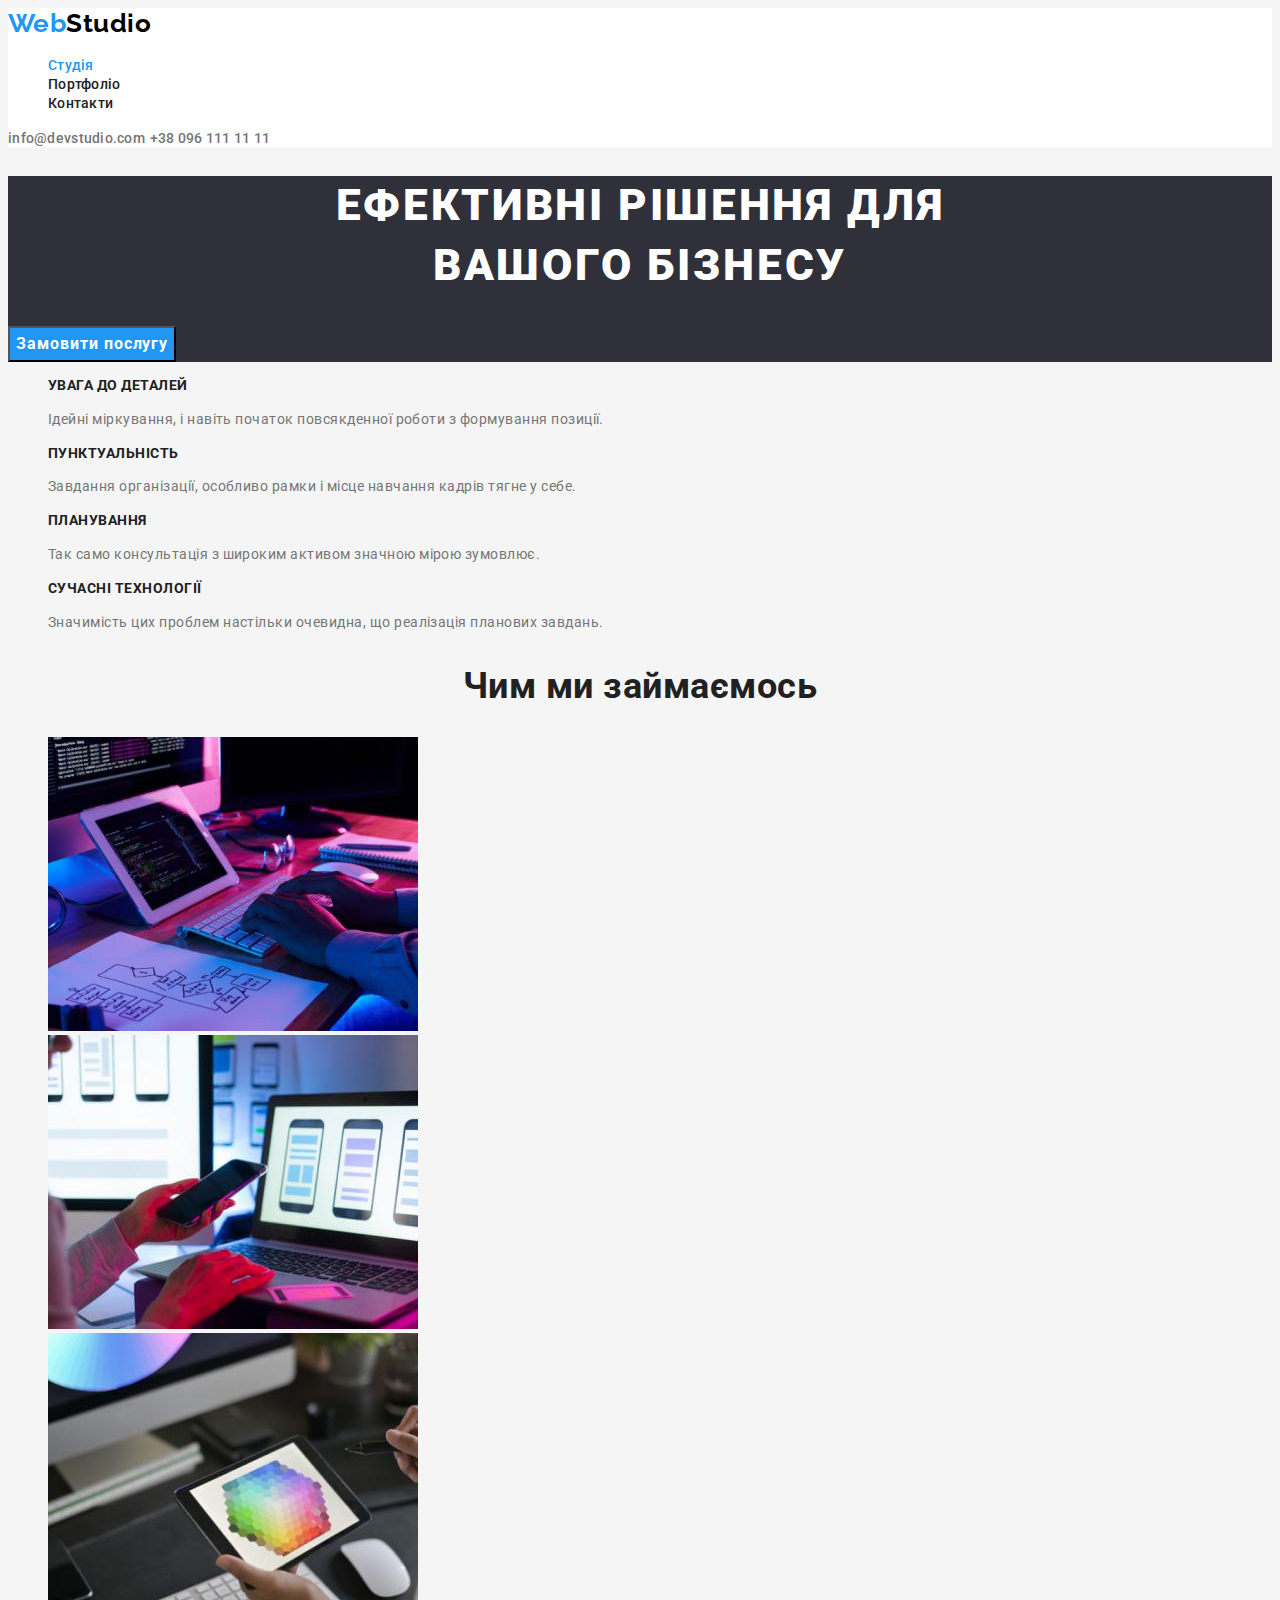
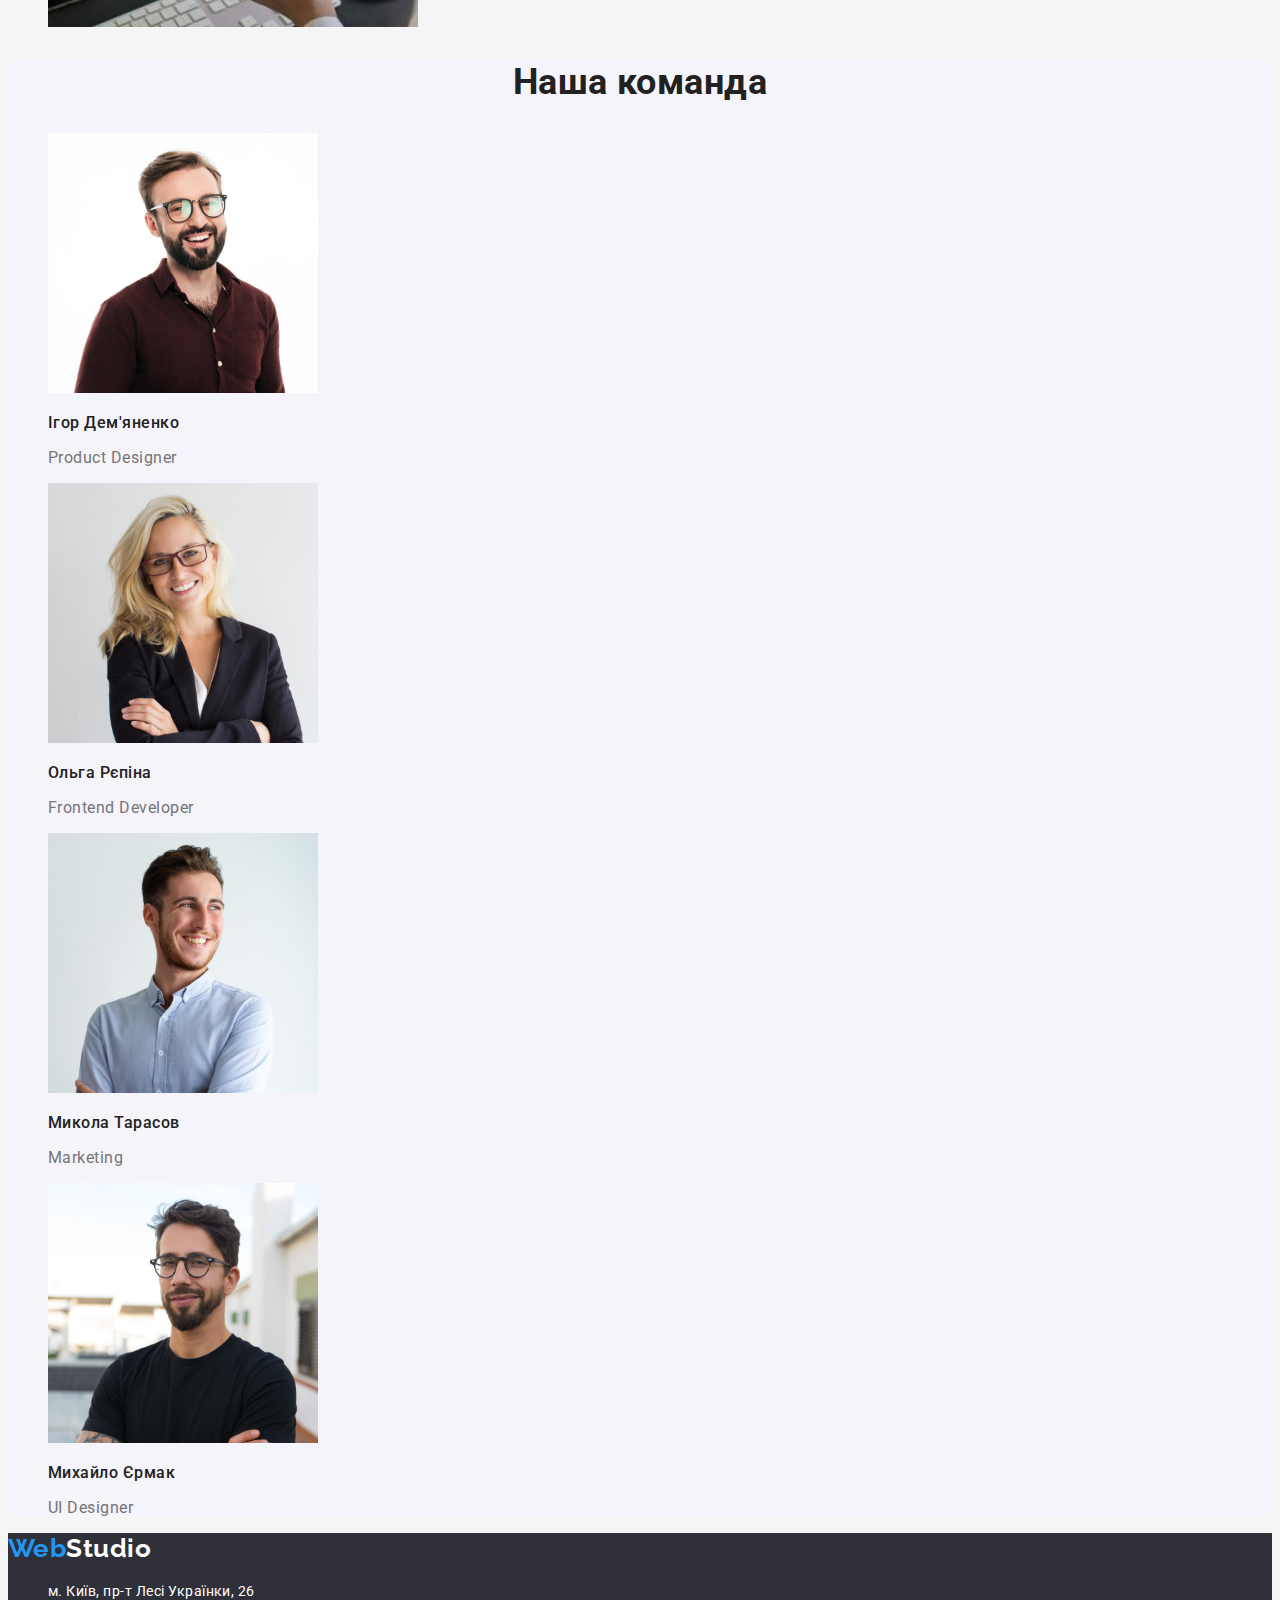
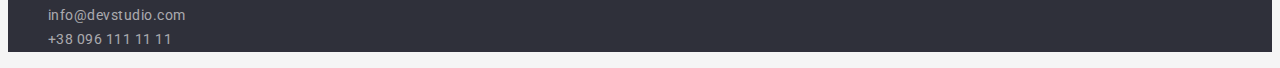
<file: index.html>
<!DOCTYPE html>
<html lang="uk">
  <head>
    <meta charset="UTF-8" />
    <meta http-equiv="X-UA-Compatible" content="IE=edge" />
    <meta name="viewport" content="width=device-width, initial-scale=1.0" />
    <title>WebStudio</title>
    <link
      href="https://fonts.googleapis.com/css2?family=Raleway:wght@700&family=Roboto:wght@400;500;700;900&display=swap"
      rel="stylesheet"
    />
    <link rel="stylesheet" href="./css/styles.css" />
  </head>
  <body>
    <header class="header-background">
      <!--Logo with link function-->
      <a class="logo" href="./index.html"
        ><span class="logo-color">Web</span>Studio</a
      >
      <!--Navigations-->
      <nav>
        <ul class="ul-marker">
          <li>
            <a class="nav-link current" href="./index.html">Студія</a>
          </li>
          <li>
            <a class="nav-link" href="./portfolio.html">Портфоліо</a>
          </li>
          <li>
            <a class="nav-link" href="contacts">Контакти</a>
          </li>
        </ul>
      </nav>
      <!--Link to mail and tel-->
      <a class="header-contacts" href="mailto:info@devstudio.com"
        >info@devstudio.com</a
      >
      <a class="header-contacts" href="tel:++380961111111">+38 096 111 11 11</a>
    </header>
    <main>
      <section class="hero-section">
        <!--Service order button-->
        <h1 class="hero-title">
          Ефективні рішення для <br />
          вашого бізнесу
        </h1>
        <button type="button" class="hero-button">Замовити послугу</button>
      </section>
      <!--Benefits at work-->
      <section>
        <h2 hidden>Переваги у роботі</h2>
        <ul class="ul-marker">
          <li>
            <h3 class="benefits-title">Увага до деталей</h3>
            <p class="benefits-description">
              Ідейні міркування, і навіть початок повсякденної роботи з
              формування позиції.
            </p>
          </li>
          <li>
            <h3 class="benefits-title">Пунктуальність</h3>
            <p class="benefits-description">
              Завдання організації, особливо рамки і місце навчання кадрів тягне
              у себе.
            </p>
          </li>
          <li>
            <h3 class="benefits-title">Планування</h3>
            <p class="benefits-description">
              Так само консультація з широким активом значною мірою зумовлює.
            </p>
          </li>
          <li>
            <h3 class="benefits-title">Сучасні технології</h3>
            <p class="benefits-description">
              Значимість цих проблем настільки очевидна, що реалізація планових
              завдань.
            </p>
          </li>
        </ul>
      </section>
      <!--Pictures showing what the company does-->
      <section>
        <h2 class="work-title">Чим ми займаємось</h2>
        <!--Photos of the work process-->
        <ul class="ul-marker">
          <li>
            <img
              src="./images/img.jpg"
              alt="Друк коду на планшеті та ПК"
              width="370"
            />
          </li>
          <li>
            <img
              src="./images/img(1).jpg"
              alt="Оптимізація контенту під смартфон"
              width="370"
            />
          </li>
          <li>
            <img
              src="./images/img(2).jpg"
              alt="Палітра кольорів на планшеті"
              width="370"
            />
          </li>
        </ul>
      </section>
      <!--Team-->
      <section class="team-section">
        <h2 class="team-title">Наша команда</h2>
        <ul class="ul-marker">
          <li>
            <img
              src="./images/igor_dem.jpg"
              alt="Фото Ігор Дем'яненко"
              width="270"
            />
            <h3 class="name-title">Ігор Дем'яненко</h3>
            <p class="position">Product Designer</p>
          </li>
          <li>
            <img
              src="./images/olga_rep.jpg"
              alt="Фото Ольга Рєпіна"
              width="270"
            />
            <h3 class="name-title">Ольга Рєпіна</h3>
            <p class="position">Frontend Developer</p>
          </li>
          <li>
            <img
              src="./images/mykola_tar.jpg"
              alt="Фото Микола Тарасов"
              width="270"
            />
            <h3 class="name-title">Микола Тарасов</h3>
            <p class="position">Marketing</p>
          </li>
          <li>
            <img
              src="./images/mych_ermak.jpg"
              alt="Фото Михайло Єрмак"
              width="270"
            />
            <h3 class="name-title">Михайло Єрмак</h3>
            <p class="position">UI Designer</p>
          </li>
        </ul>
      </section>
    </main>
    <footer class="footer">
      <!--Logo with link function in footer-->
      <a class="footer-logo" href="./index.html"
        ><span class="logo-color">Web</span>Studio</a
      >
      <address>
        <ul class="ul-marker">
          <li>
            <a
              class="actual-address"
              href="https://goo.gl/maps/ESzZUhJskt2W4xpu5"
              target="_blank"
              rel="noopener noreferrer"
              >м. Київ, пр-т Лесі Українки, 26</a
            >
          </li>
          <li>
            <a class="footer-contacts" href="mailto:info@devstudio.com"
              >info@devstudio.com</a
            >
          </li>
          <li>
            <a class="footer-contacts" href="tel:++380961111111"
              >+38 096 111 11 11</a
            >
          </li>
        </ul>
      </address>
    </footer>
  </body>
</html>
</file>
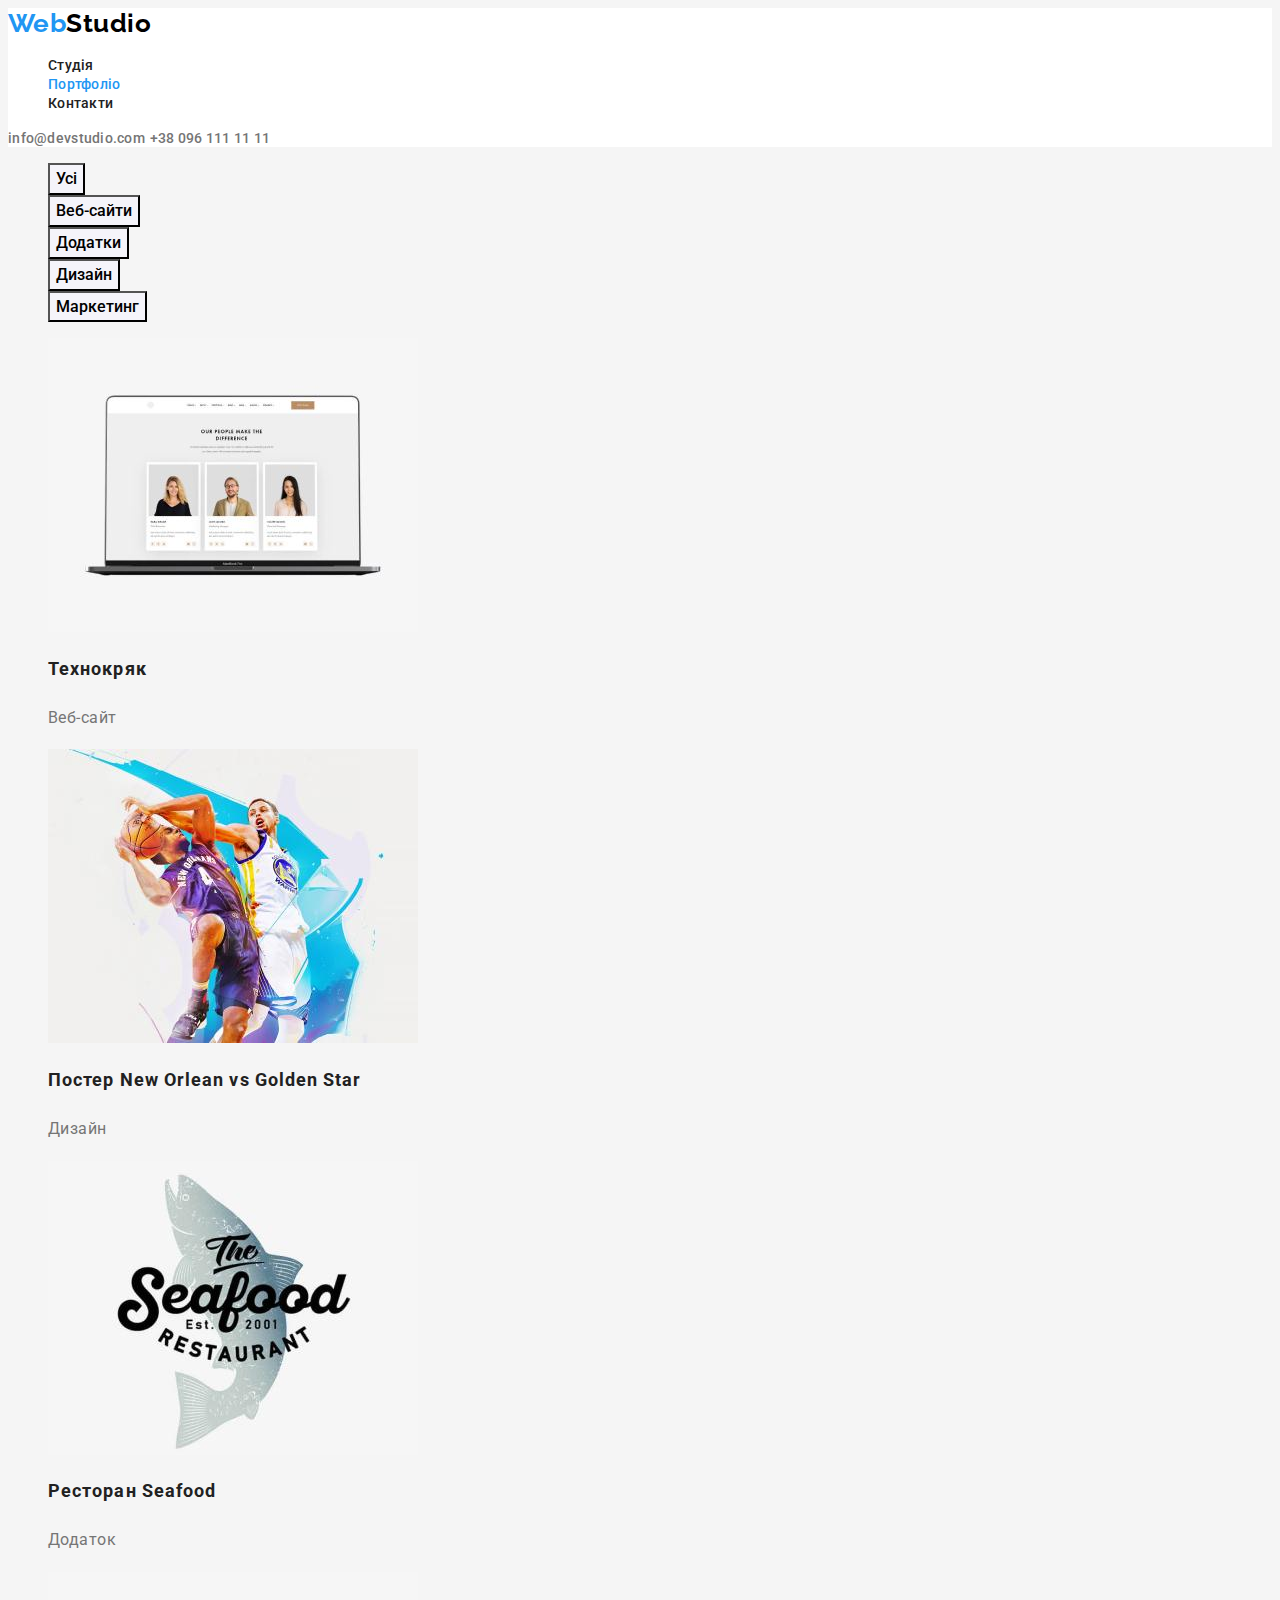
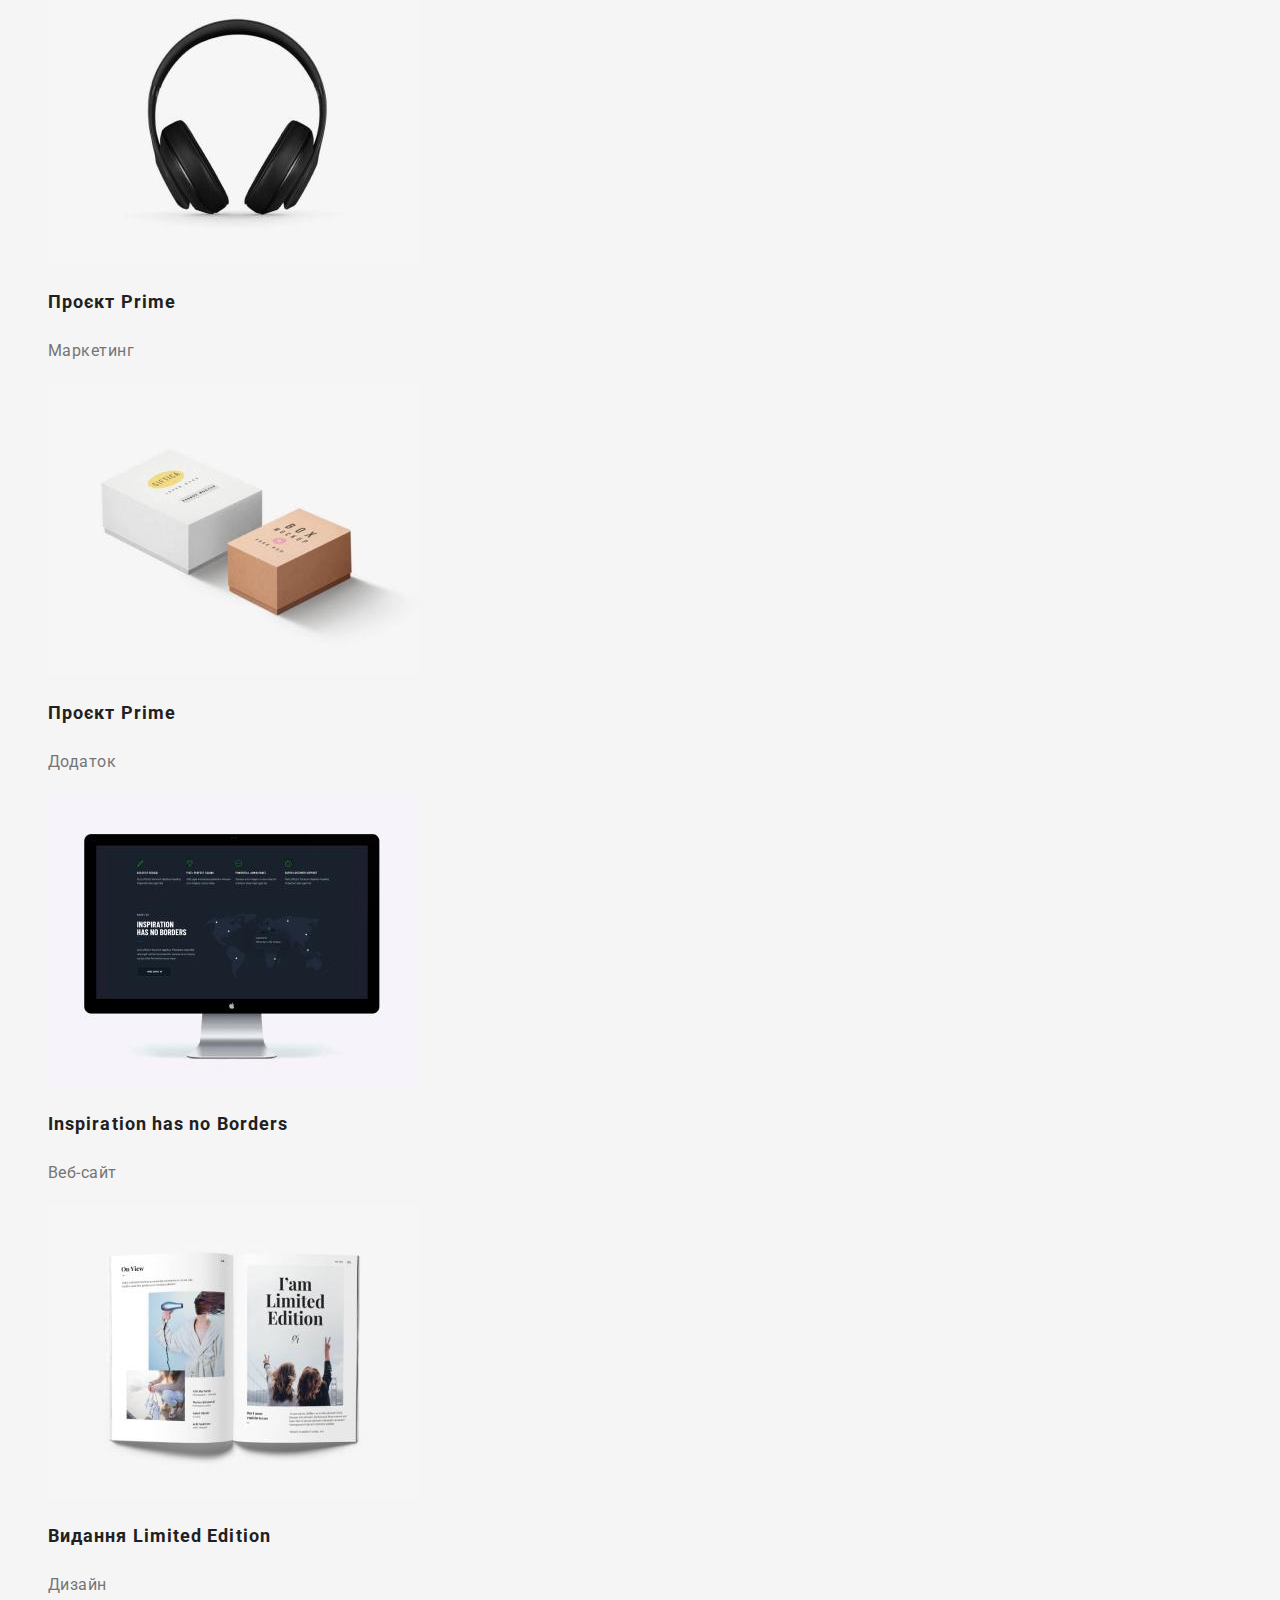
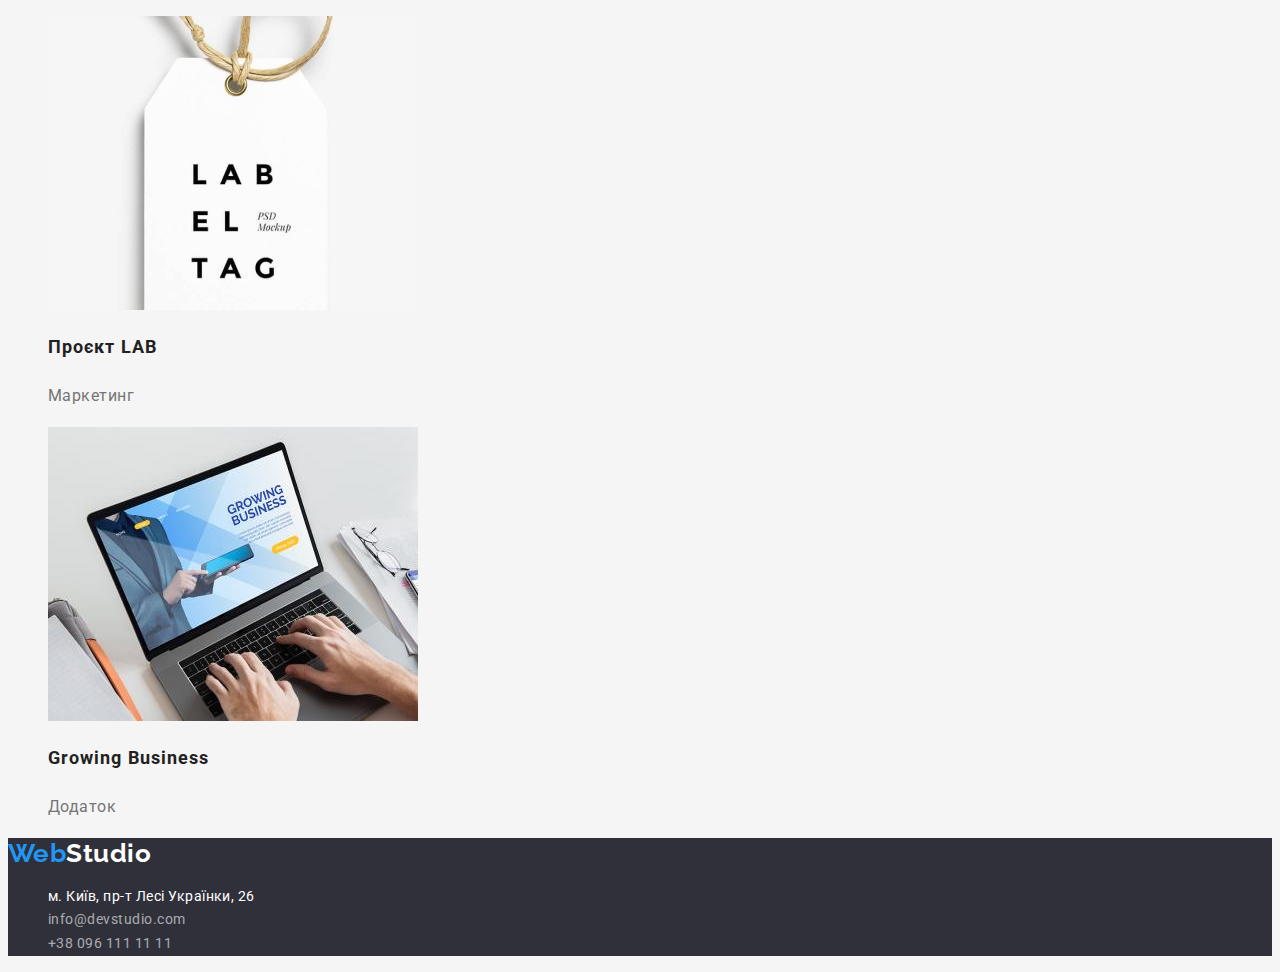
<file: portfolio.html>
<!DOCTYPE html>
<html lang="uk">
  <head>
    <meta charset="UTF-8" />
    <meta http-equiv="X-UA-Compatible" content="IE=edge" />
    <meta name="viewport" content="width=device-width, initial-scale=1.0" />
    <title>Portfolio</title>
    <link
      href="https://fonts.googleapis.com/css2?family=Raleway:wght@700&family=Roboto:wght@400;500;700;900&display=swap"
      rel="stylesheet"
    />
    <link rel="stylesheet" href="./css/styles.css" />
  </head>
  <body>
    <header class="header-background">
      <!--Logo with link function-->
      <a class="logo" href="./index.html"
        ><span class="logo-color">Web</span>Studio</a
      >
      <!--Navigations-->
      <nav>
        <ul class="ul-marker">
          <li>
            <a class="nav-link" href="./index.html">Студія</a>
          </li>
          <li>
            <a class="nav-link current" href="./portfolio.html">Портфоліо</a>
          </li>
          <li>
            <a class="nav-link" href="contacts">Контакти</a>
          </li>
        </ul>
      </nav>
      <!--Link to mail and tel-->
      <a class="header-contacts" href="mailto:info@devstudio.com"
        >info@devstudio.com</a
      >
      <a class="header-contacts" href="tel:++380961111111">+38 096 111 11 11</a>
    </header>
    <main>
      <h1 hidden>Наші проекти</h1>
      <!-- Content filter -->
      <ul class="ul-marker">
        <li><button class="filter-button" type="button">Усі</button></li>
        <li><button class="filter-button" type="button">Веб-сайти</button></li>
        <li><button class="filter-button" type="button">Додатки</button></li>
        <li><button class="filter-button" type="button">Дизайн</button></li>
        <li><button class="filter-button" type="button">Маркетинг</button></li>
      </ul>
      <!-- Project list -->
      <ul class="ul-marker">
        <li>
          <img
            src="./images/technocrack.jpeg"
            alt="Відкрита сторінка сайту зі співробітниками"
            width="370"
          />
          <h2 class="project-title">Технокряк</h2>
          <p class="project-type">Веб-сайт</p>
        </li>
        <li>
          <img
            src="./images/poster.jpeg"
            alt="Момент боротьби за м'яч у баскетболі"
            width="370"
          />
          <h2 class="project-title">Постер New Orlean vs Golden Star</h2>
          <p class="project-type">Дизайн</p>
        </li>
        <li>
          <img
            src="./images/seafood.jpeg"
            alt="Логотип ресторану на фоні риби"
            width="370"
          />
          <h2 class="project-title">Ресторан Seafood</h2>
          <p class="project-type">Додаток</p>
        </li>
        <li>
          <img
            src="./images/prime.jpeg"
            alt="Навушники чорного кольору"
            width="370"
          />
          <h2 class="project-title">Проєкт Prime</h2>
          <p class="project-type">Маркетинг</p>
        </li>
        <li>
          <img
            src="./images/boxes.jpeg"
            alt="Біла та коричнева коробки з написами"
            width="370"
          />
          <h2 class="project-title">Проєкт Prime</h2>
          <p class="project-type">Додаток</p>
        </li>
        <li>
          <img
            src="./images/inspiration.jpeg"
            alt="Титульна сторінка сайту з картою на чорному фоні"
            width="370"
          />
          <h2 class="project-title">Inspiration has no Borders</h2>
          <p class="project-type">Веб-сайт</p>
        </li>
        <li>
          <img
            src="./images/limitededition.jpeg"
            alt="Розгорнутий журнал із фотографіями та описами"
            width="370"
          />
          <h2 class="project-title">Видання Limited Edition</h2>
          <p class="project-type">Дизайн</p>
        </li>
        <li>
          <img
            src="./images/lab.jpeg"
            alt="Біла бірка з написом LAB EL TAG"
            width="370"
          />
          <h2 class="project-title">Проєкт LAB</h2>
          <p class="project-type">Маркетинг</p>
        </li>
        <li>
          <img
            src="./images/growingbusiness.jpeg"
            alt="На столі знаходиться ноутбук, в якому відкрита сторінка сайту додатка"
            width="370"
          />
          <h2 class="project-title">Growing Business</h2>
          <p class="project-type">Додаток</p>
        </li>
      </ul>
    </main>
    <footer class="footer">
      <!--Logo with link function in footer-->
      <a class="footer-logo" href="./index.html"
        ><span class="logo-color">Web</span>Studio</a
      >
      <address>
        <ul class="ul-marker">
          <li>
            <a
              class="actual-address"
              href="https://goo.gl/maps/ESzZUhJskt2W4xpu5"
              target="_blank"
              rel="noopener noreferrer"
              >м. Київ, пр-т Лесі Українки, 26</a
            >
          </li>
          <li>
            <a class="footer-contacts" href="mailto:info@devstudio.com"
              >info@devstudio.com</a
            >
          </li>
          <li>
            <a class="footer-contacts" href="tel:++380961111111"
              >+38 096 111 11 11</a
            >
          </li>
        </ul>
      </address>
    </footer>
  </body>
</html>
</file>
<file: css/styles.css>
/* --------Page colors-------- */
:root {
  /* Text colors */
  --primary-text-color: #212121;
  --secondary-text-color: #757575;
  --title-text-color: #ffffff;
  --footer-contacts-color: rgba(255, 255, 255, 0.6);

  /* Logo text colors */
  --logo-text-color: #2196f3;
  --header-color: #000000;
  --footer-color: #ffffff;

  /* Function color */
  --hover-focus-color: #2196f3;
  --button-color: #2196f3;

  /* Backgroung colors */
  --primary-background-color: #f5f5f5;
  --secondary-background-color: #2f303a;
  --header-backgroun-color: #ffffff;
  --team-section-color: #f5f4fa;
}
/* -------Global styles--------- */

body {
  background-color: var(--primary-background-color);
  font-family: "Roboto", sans-serif;
  letter-spacing: 0.03em;
  color: var(--primary-text-color);
}

.ul-marker {
  list-style: none;
}

/* ----------------Header------------------ */

.header-background {
  background: var(--title-text-color);
}

/* Logo style in header */

.logo-color {
  color: var(--logo-text-color);
}

.logo {
  text-decoration: none;
  font-family: "Raleway", sans-serif;
  font-weight: 700;
  font-size: 26px;
  line-height: 1.19;
  color: var(--header-color);
}

/* Nav styles */

.nav-link {
  text-decoration: none;
  font-weight: 500;
  font-size: 14px;
  line-height: 1.14;
  letter-spacing: 0.02em;
  color: var(--primary-text-color);
}

.nav-link:hover,
.nav-link:focus {
  color: var(--hover-focus-color);
}

.current {
  color: var(--hover-focus-color);
}

/* Contacts styles */

.header-contacts {
  font-weight: 500;
  font-size: 14px;
  line-height: 1.14;
  letter-spacing: 0.02em;
  color: var(--secondary-text-color);
  text-decoration: none;
}

.header-contacts:hover,
.header-contacts:focus {
  color: var(--hover-focus-color);
}

/* ---------------------Webstudio page styles------------------- */

/* --Main content styles in Webstudio page--*/

/* Hero styles */

.hero-section {
  background-color: var(--secondary-background-color);
}

.hero-title {
  font-weight: 900;
  font-size: 44px;
  line-height: 1.36;
  text-align: center;
  letter-spacing: 0.06em;
  text-transform: uppercase;
  color: var(--title-text-color);
}
/* Hero button */

.hero-button {
  font-family: inherit;
  background: var(--button-color);
  color: var(--title-text-color);
  font-weight: 700;
  font-size: 16px;
  line-height: 1.88;
  align-items: center;
  text-align: center;
  letter-spacing: 0.06em;
  cursor: pointer;
}

/* Benefits section styles */

.benefits-title {
  font-weight: 700;
  font-size: 14px;
  line-height: 1.14;
  text-transform: uppercase;
}

.benefits-description {
  font-size: 14px;
  line-height: 1.71;
  color: var(--secondary-text-color);
}

/* What company does styles */

.work-title {
  font-weight: 700;
  font-size: 36px;
  line-height: 1.17;
  text-align: center;
  color: var(--primary-text-color);
}

/* Team section styles */

.team-section {
  background-color: var(--team-section-color);
}

.team-title {
  font-weight: 700;
  font-size: 36px;
  line-height: 1.17;
  text-align: center;
}

.name-title {
  font-weight: 500;
  font-size: 16px;
  line-height: 1.19;
}

.position {
  font-size: 16px;
  line-height: 1.19;
  color: var(--secondary-text-color);
}

/*------------- Footer styles--------------- */

/* Logo in footer */

.footer {
  background-color: var(--secondary-background-color);
}

.footer-logo {
  font-family: "Raleway", sans-serif;
  font-weight: 700;
  font-size: 26px;
  line-height: 1.19;
  text-decoration: none;
  color: var(--footer-color);
}

/* Actual address */

.actual-address {
  font-style: normal;
  font-size: 14px;
  line-height: 1.71;
  color: var(--footer-color);
  text-decoration: none;
}

/* Contacts in footer */

.footer-contacts {
  font-style: normal;
  font-size: 14px;
  line-height: 1.71;
  color: var(--footer-contacts-color);
  text-decoration: none;
}

.footer-contacts:hover,
.footer-contacts:focus {
  color: var(--hover-focus-color);
}

/* ----------------------------------------Portfolio page styles-------------------------------------- */

/* --Main content in portfolio page-- */

.filter-button {
  font-family: inherit;
  font-weight: 500;
  font-size: 16px;
  line-height: 1.62;
  text-align: center;
  background: var(--team-section-color);
  cursor: pointer;
}

.filter-button:hover,
.filter-button:focus {
  background: var(--hover-focus-color);
  color: var(--title-text-color);
}

.project-title {
  font-weight: 700;
  font-size: 18px;
  line-height: 2;
  letter-spacing: 0.06em;
}

.project-type {
  font-size: 16px;
  line-height: 1.88;
  color: var(--secondary-text-color);
}
</file>
